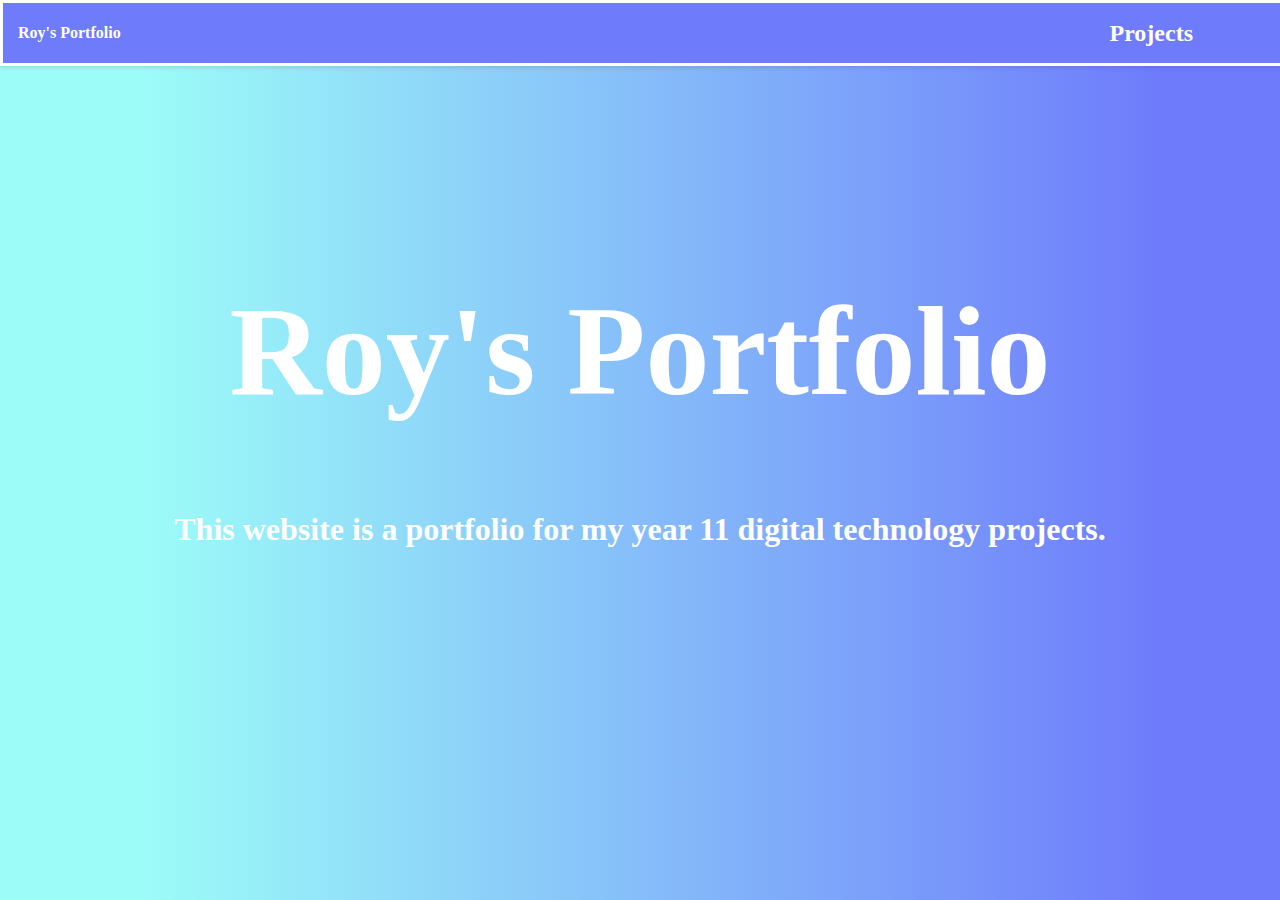
<file: index.html>
<!DOCTYPE html>
<html lang="en">
<head>
    <meta charset="UTF-8">
    <meta name="viewport" content="width=device-width, initial-scale=1.0">
    <title>Roy's Portfolio</title>
    <link href="style.css" rel="stylesheet">
</head>
<body>
    <div class="navbar">
        <ul>
            <li style="margin-left: 15px;"><a> Roy's Portfolio</a></li>
            <div class="dropdown" style="margin-right: 60px;">
                <p class="dropbtn">
                    <a>Projects</a>
                    <i class="fa fa-caret-down"></i>
                </p>
                <div class="dropdown-content">
                    <a href="project1.html">Project 1</a>
                    <a href="project2.html">Project 2</a>
                    <a href="">Project 3</a>
                </div>
            </div>
        </ul>
    </div>
    <div class="title">
        <h1 id="TitleH1">Roy's Portfolio</h1>
        <p>This website is a portfolio for my year 11 digital technology projects.</p>
    </div>
</body>
</html>
</file>
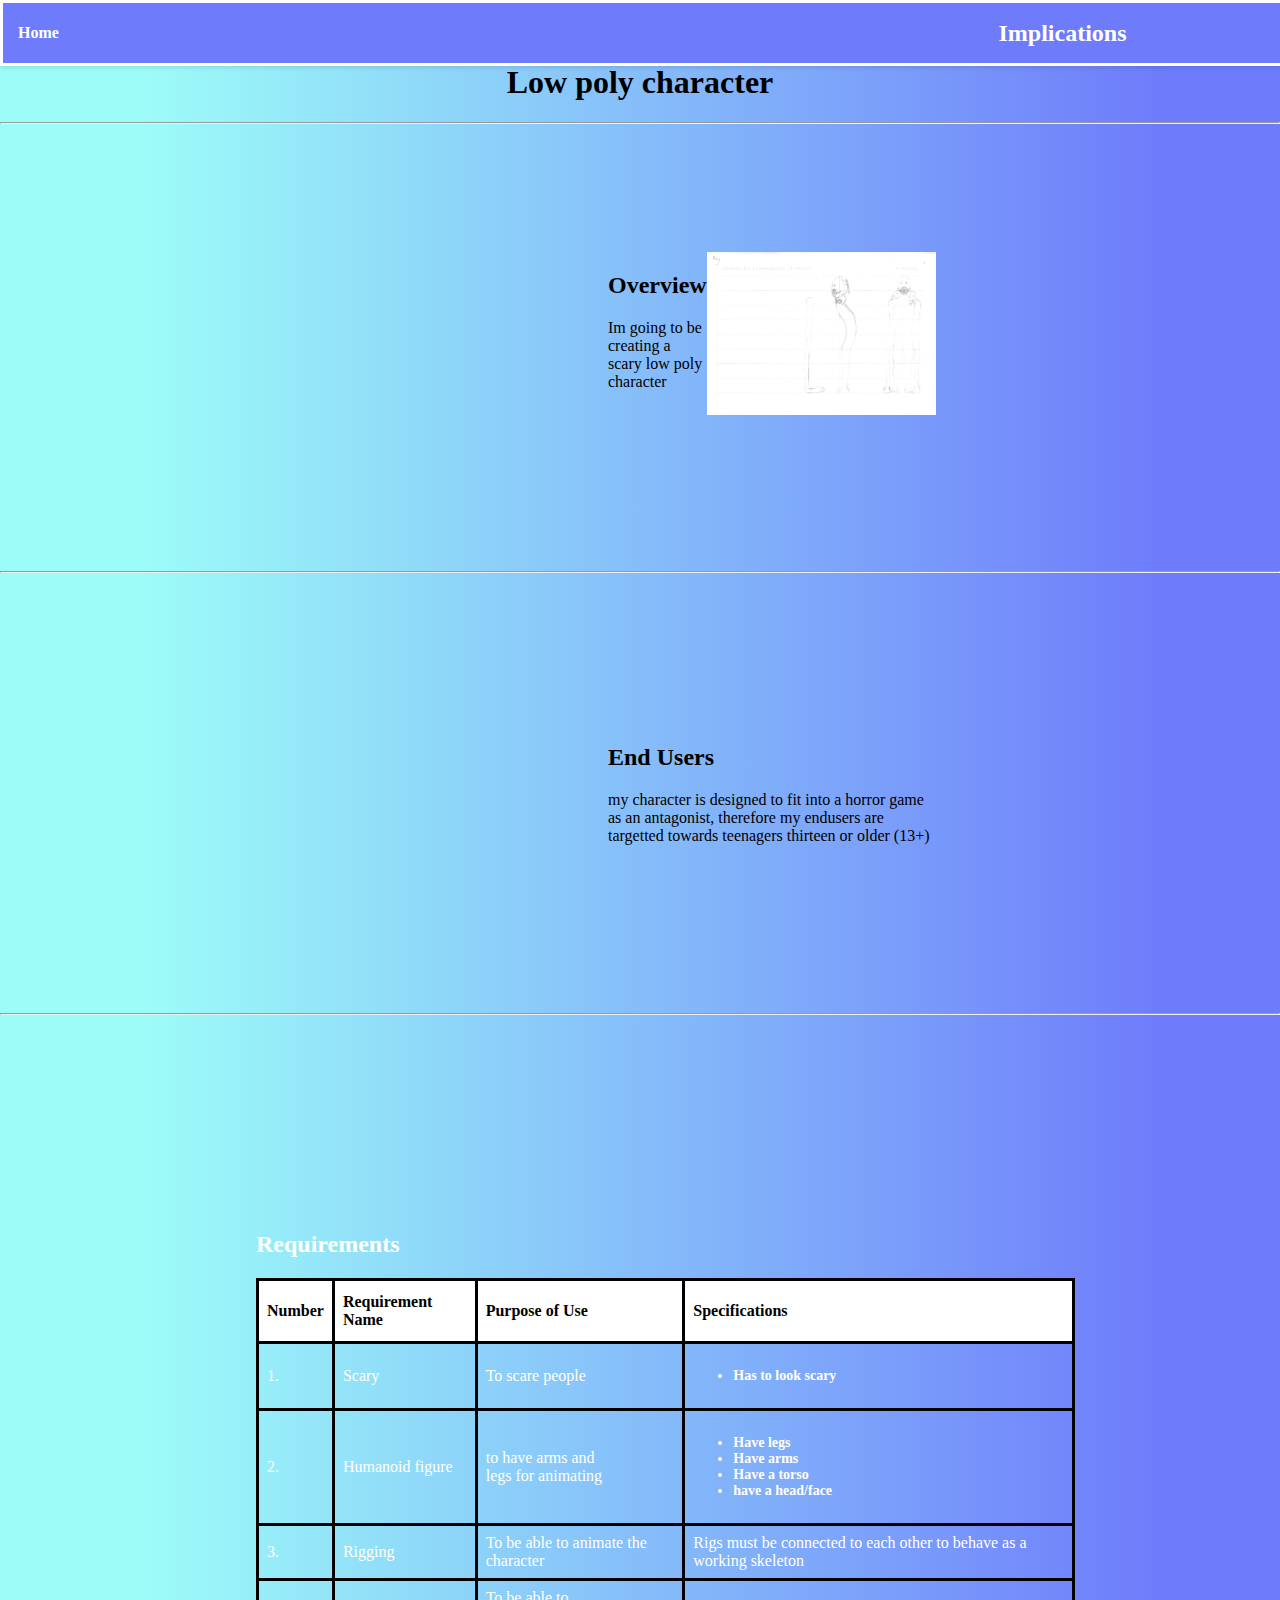
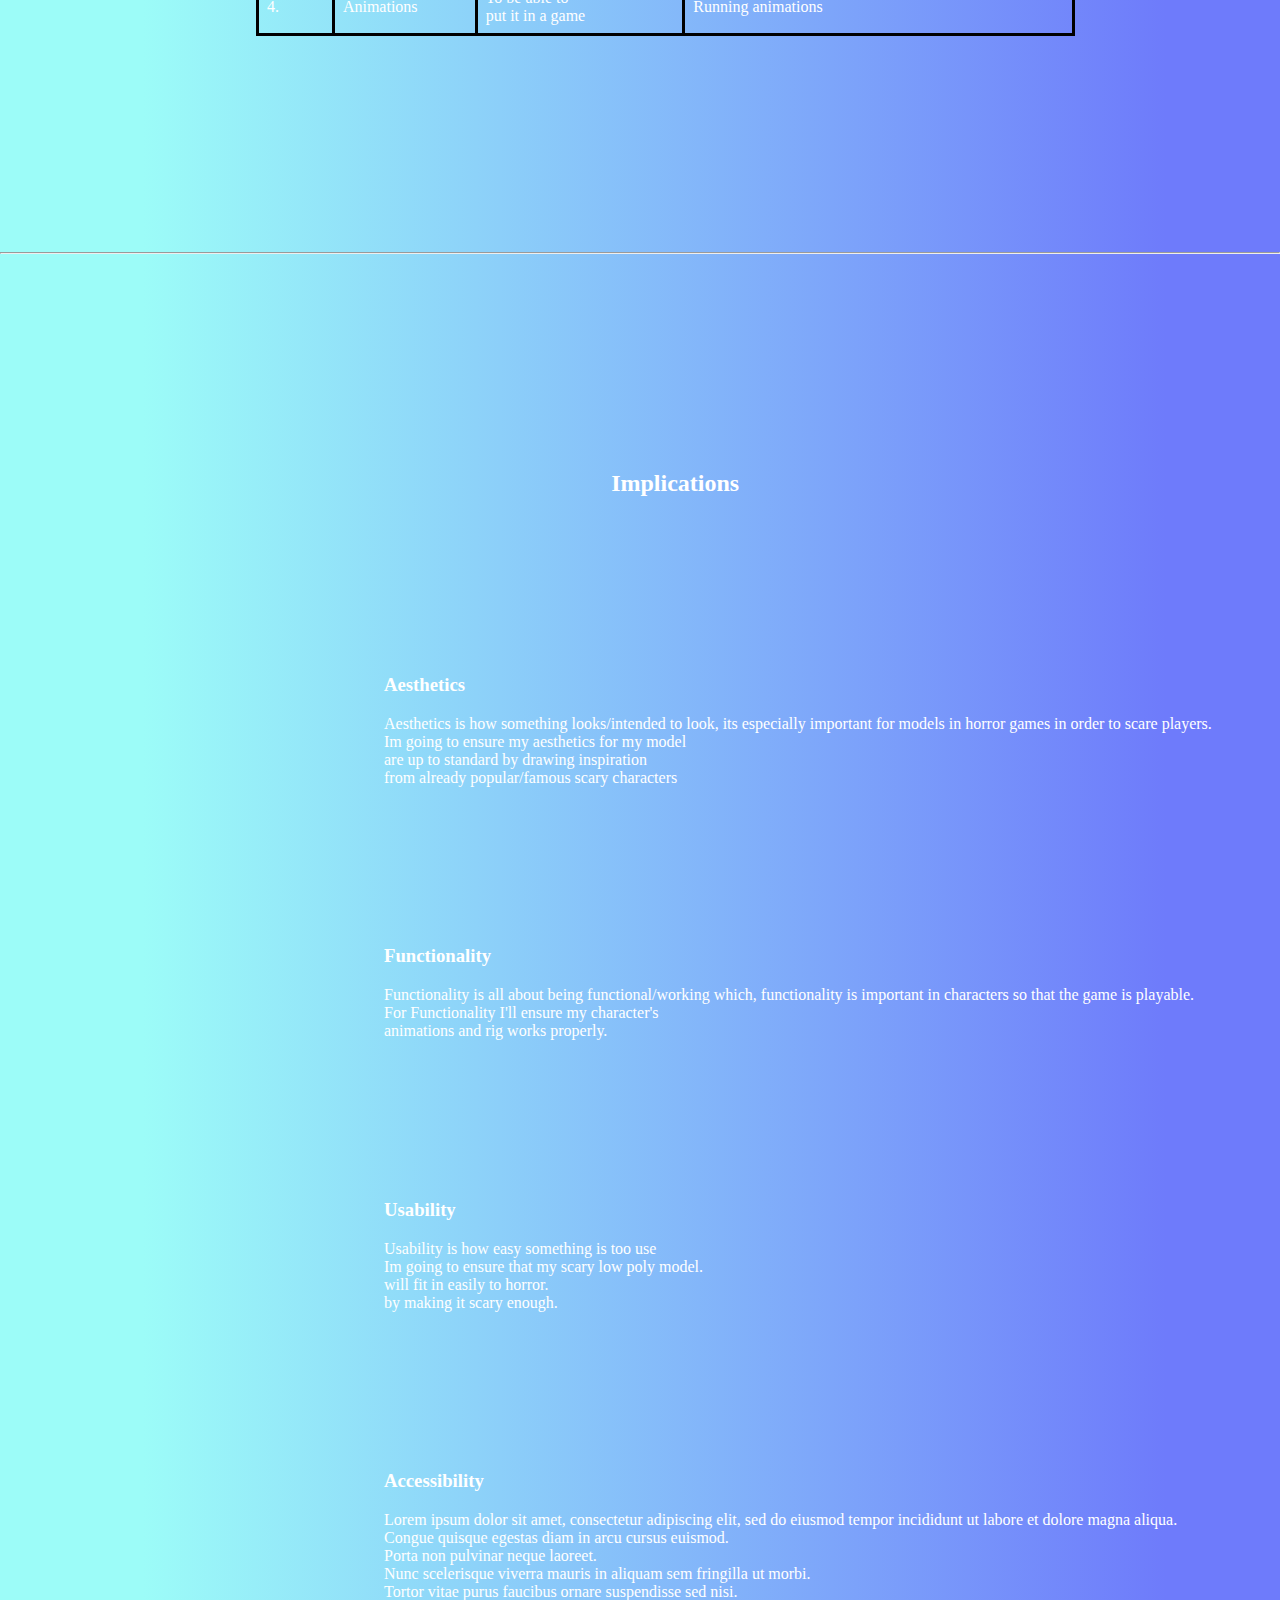
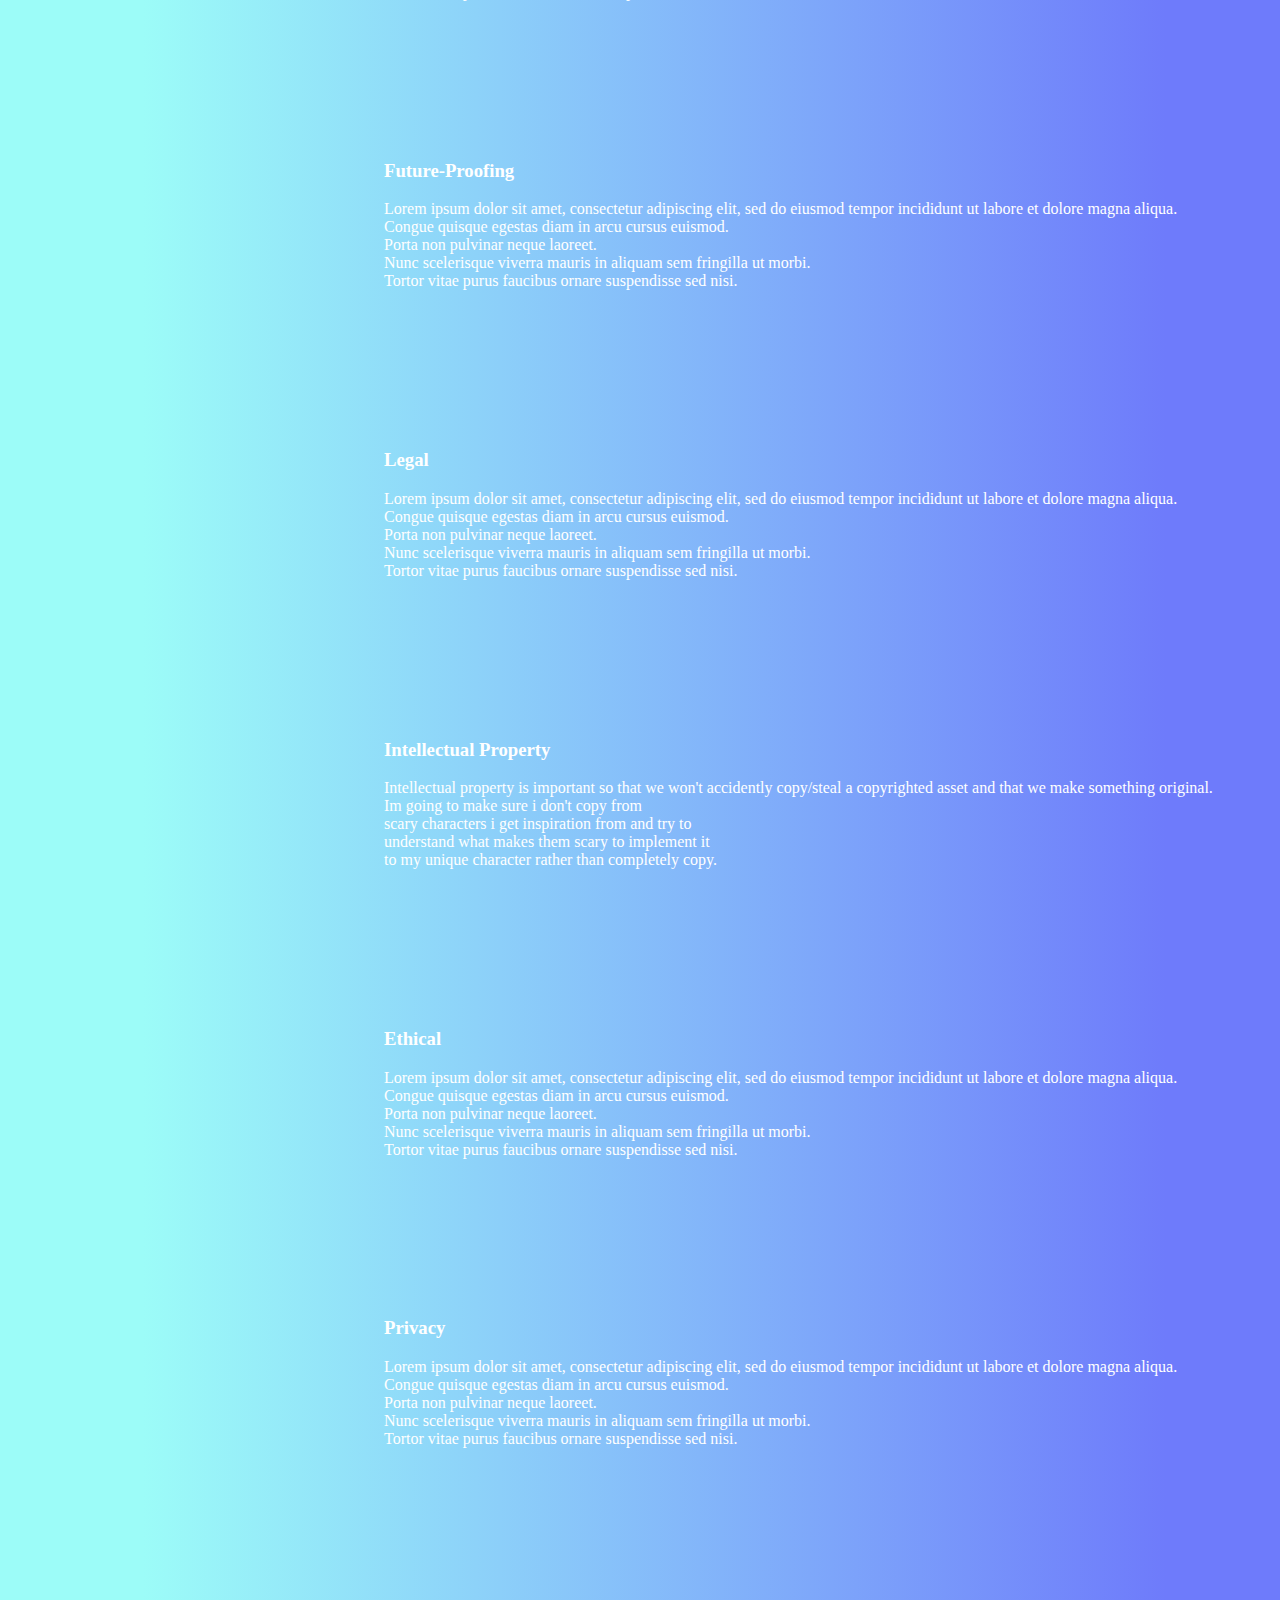
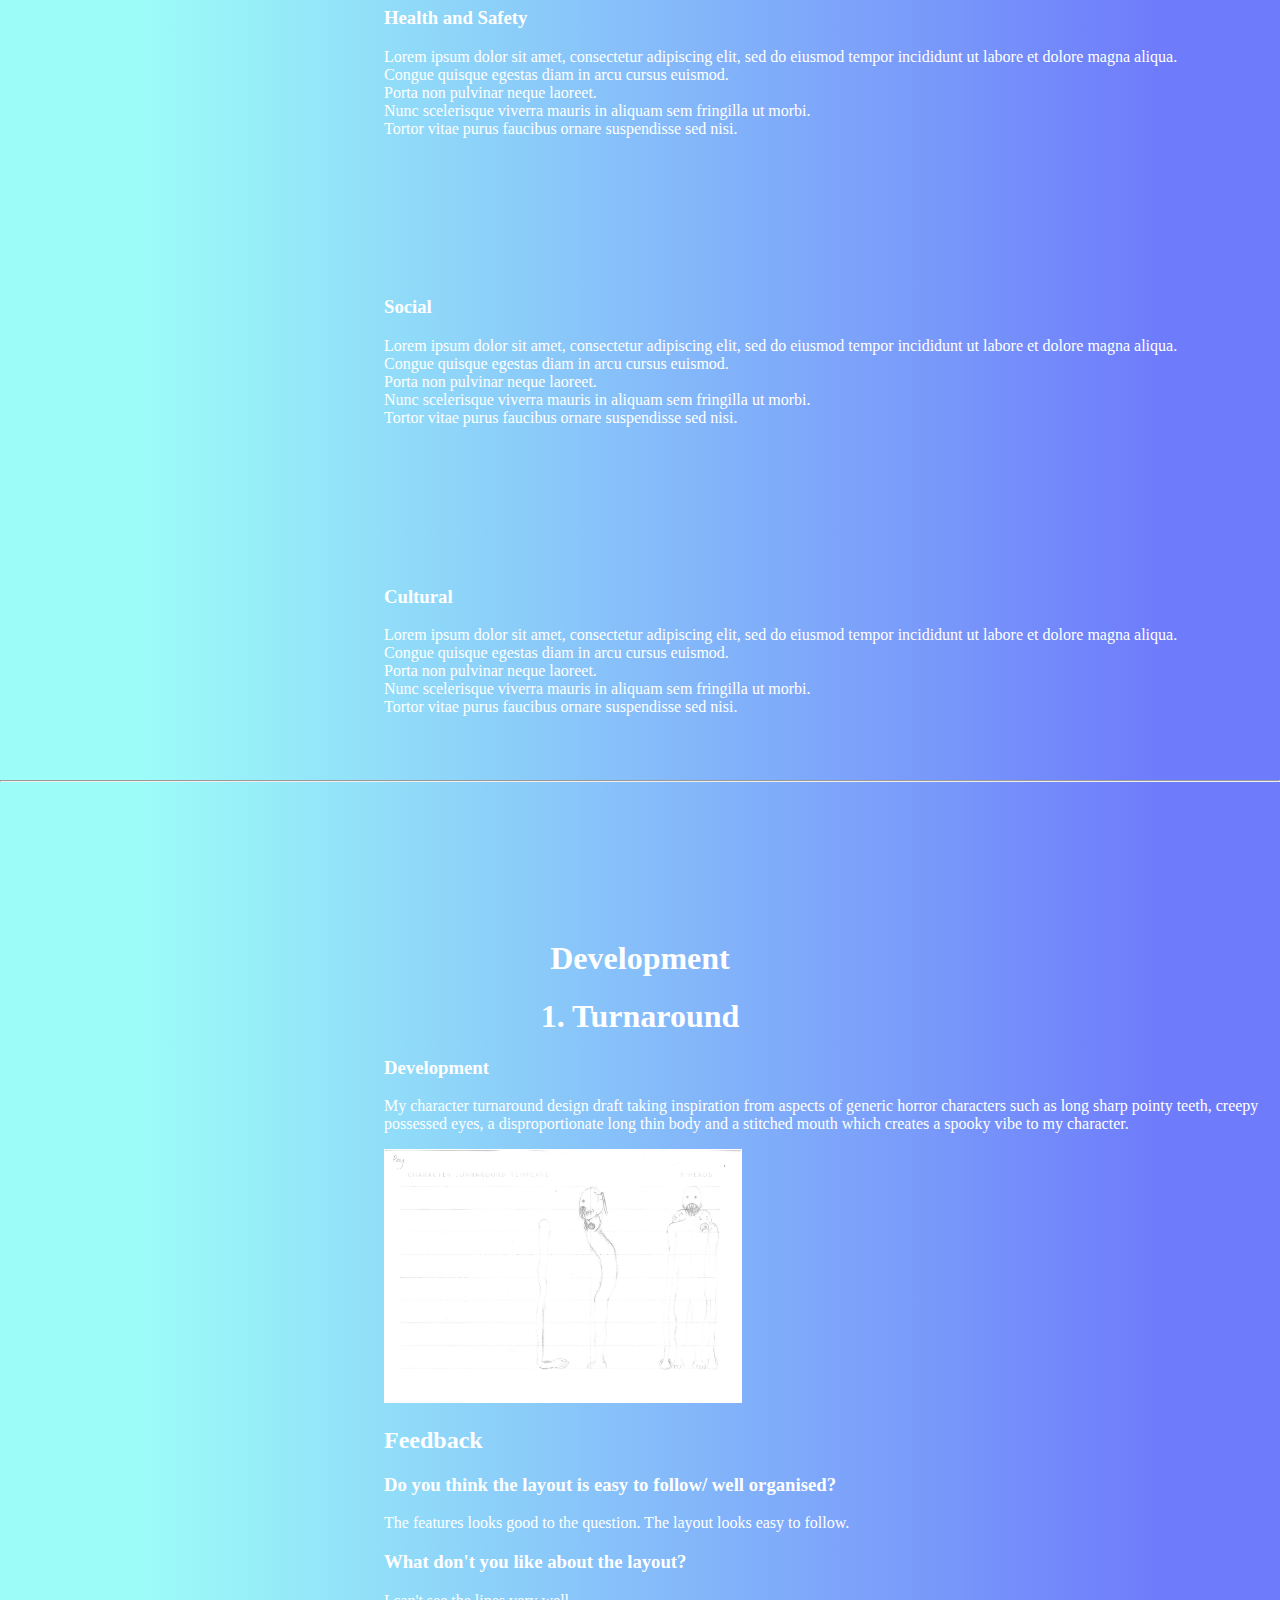
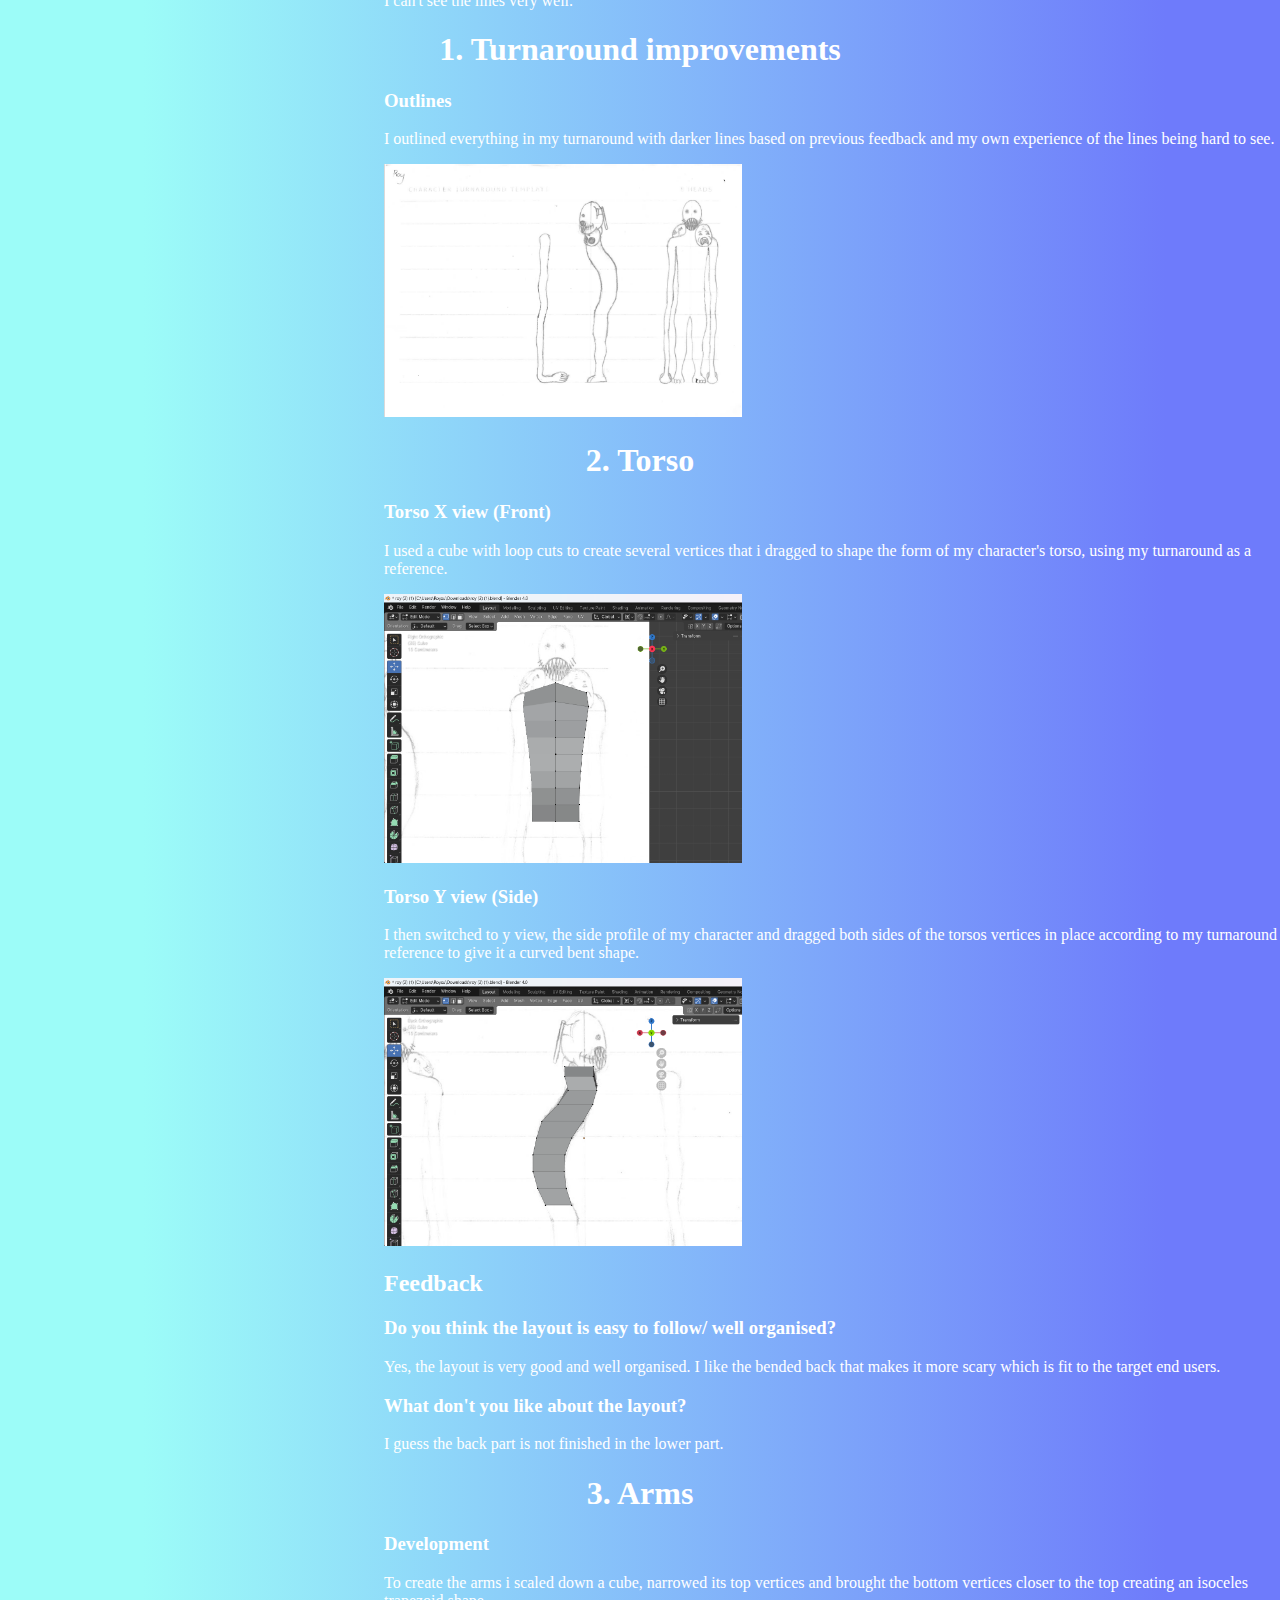
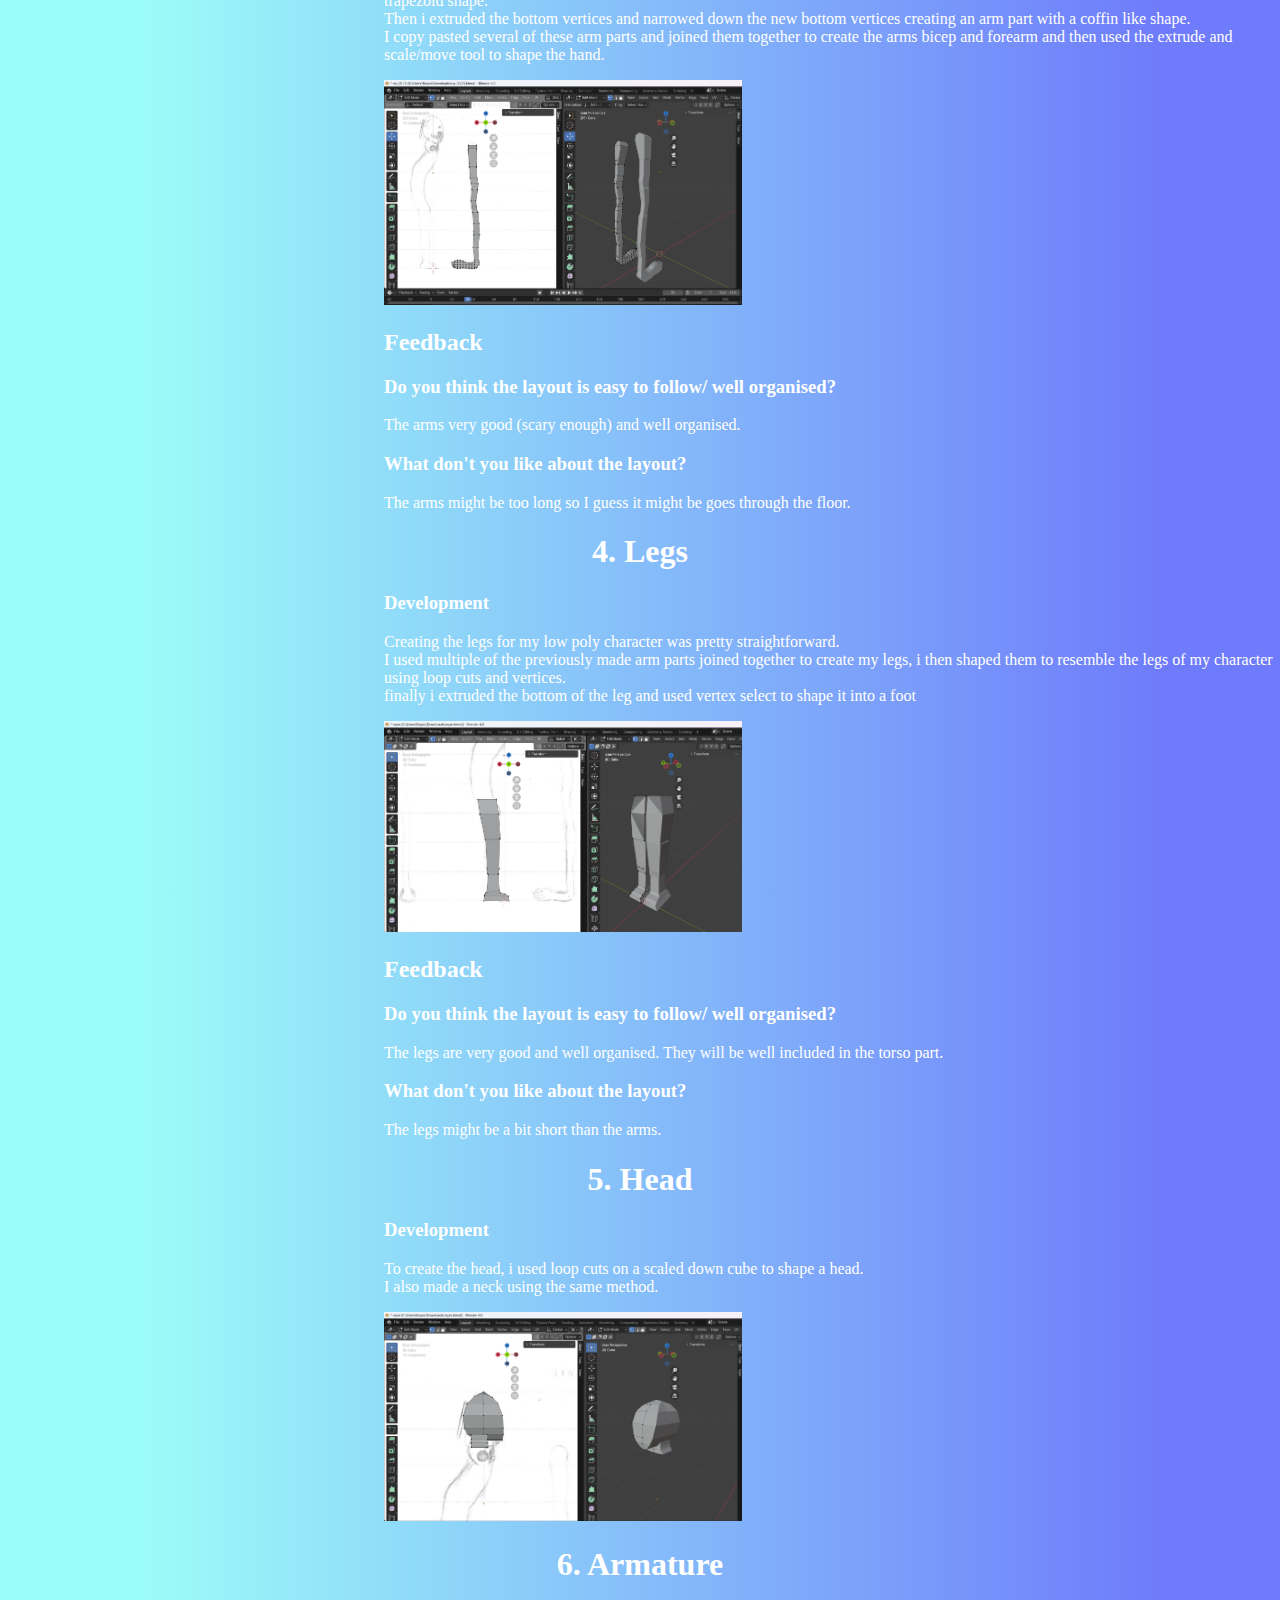
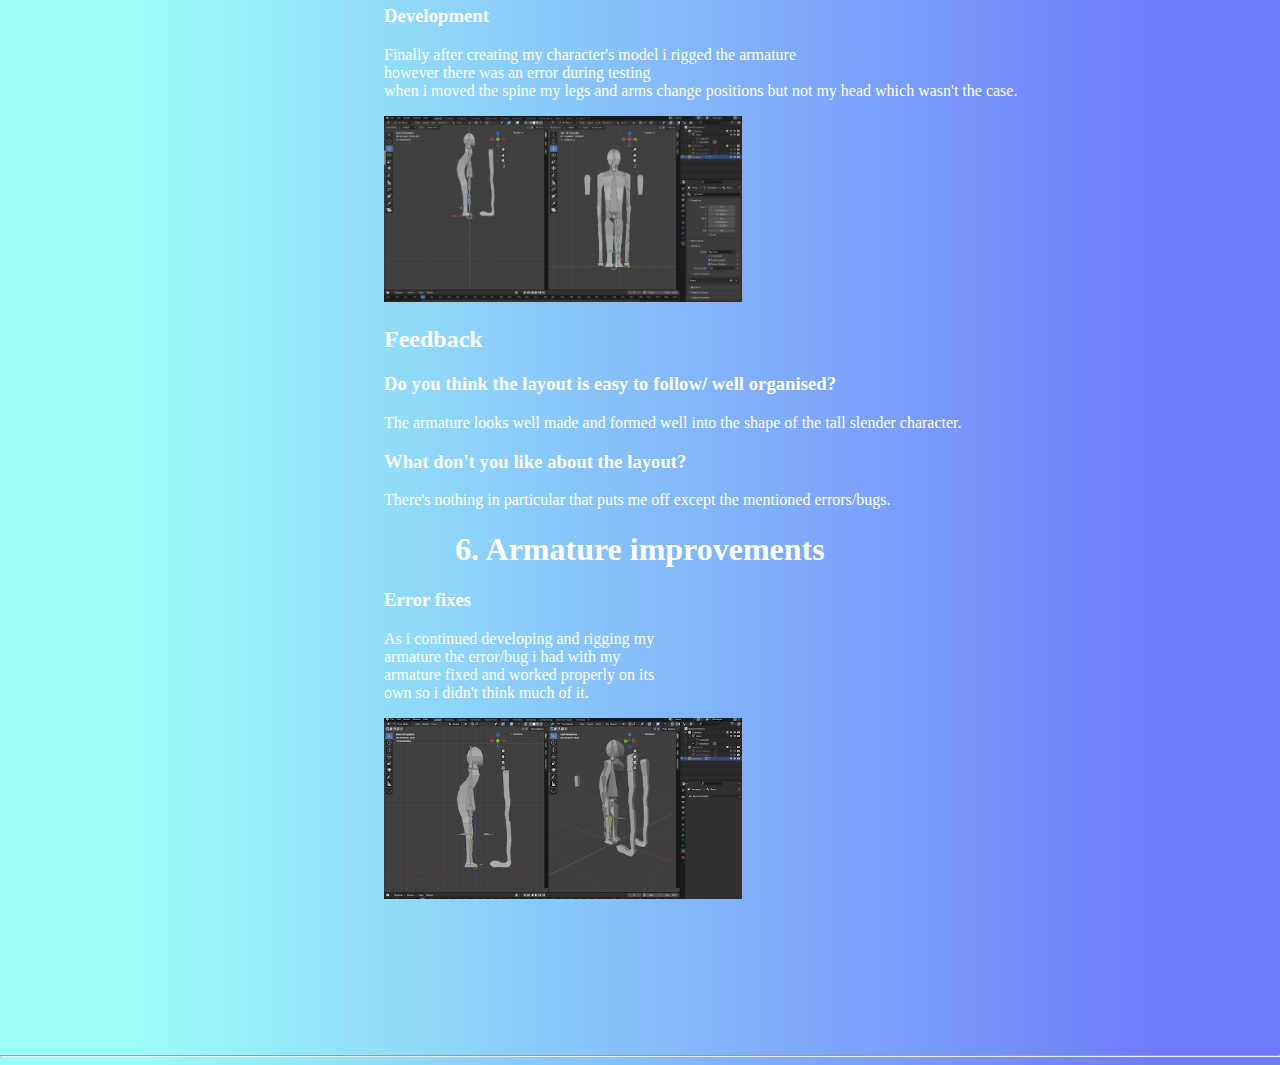
<file: project1.html>
<!DOCTYPE html>
<html lang="en">
<head>
    <meta charset="UTF-8">
    <meta name="viewport" content="width=device-width, initial-scale=1.0">
    <link href="style.css" rel="stylesheet">
    <title>Document</title>
</head>
<body>
    <div class="navbar">
        <ul>
            <li style="margin-left: 15px;"><a href="../../index.html   ">Home</a></li>
            <div class="dropdown" style="margin-right: 10%;">
                <p class="dropbtn">
                    <a>Implications</a>
                    <i class="fa fa-caret-down"></i>
                </p>
                <div class="dropdown-content" id="dropdown-content">
                    <!-- Auto load-->
                </div>
            </div>
        </ul>
    </div>
    <center><h1 style="margin-top: 5%;">Low poly character</h1></center>
    <hr>
    <div class="OverviewCon" style="margin-top: 10%;">
        <div class="info" id="FinalOutcome">
            <h2>Overview</h2>
            <p>Im going to be creating a <br> scary low poly character</p>
        </div>
        <div class="image">
            <img src="Human cerberus.jpg" alt="Project Image">
        </div>
    </div>
    <br><br><br><br><br><br><br><br><hr>
    <br><br><br><br><br><br><br><br>
    <div class="EndUsers" id="EndUsers">
        <h2>End Users</h2>
        <p>my character is designed to fit into a horror game <br> as an antagonist, therefore my endusers are <br> targetted towards teenagers thirteen or older (13+)</p>
    </div>
    <br><br><br><br><br><br><br><br><hr>
    <br><br><br><br><br><br><br><br>
    <div class="requirements" id="Requirements">
        <h2>Requirements</h2>
        <table class="requirementsTable">
            <tr>
                <th>Number</th>
                <th>Requirement Name</th>
                <th>Purpose of Use</th>
                <th>Specifications</th>
            </tr>
            <tr>
                <td>1.</td>
                <td>Scary</td>
                <td>To scare people</td>
                <td><ul><li>Has to look scary</li></ul></td>
            </tr>
            <tr>
                <td>2.</td>
                <td>Humanoid figure</td>
                <td>to have arms and <br> legs for animating</td>
                <td><ul><li>Have legs</li><li>Have arms</li><li>Have a torso</li><li>have a head/face</li></ul></td>
            </tr>
            <tr>
                <td>3.</td>
                <td>Rigging</td>
                <td>To be able to animate the character</td>
                <td>Rigs must be connected to each other to behave as a working skeleton</td>
            </tr>
            <tr>
                <td>4.</td>
                <td>Animations</td>
                <td>To be able to <br> put it in a game</td>
                <td>Running animations</td>
            </tr>
        </table>
    </div>
    <br><br><br><br><br><br><br><br><hr>
    <br><br><br><br><br><br><br><br>
    <div class="Implications" id="Implications">
        <h2>Implications</h2>
        <br>
        <div id="Aesthetics">
            <h3>Aesthetics</h3>
            <p>Aesthetics is how something looks/intended to look, its especially important for models in horror games in order to scare players.<br>
                Im going to ensure my aesthetics for my model<br>
                are up to standard by drawing inspiration<br>
                from already popular/famous scary characters<br>
            </p>
        </div>
        <div id="Functionality">
            <h3>Functionality</h3>
            <p>Functionality is all about being functional/working which, functionality is important in characters so that the game is playable.<br>
                For Functionality I'll ensure my character's<br> 
                animations and rig works properly.<br>
            </p>
        </div>
        <div id="Usability">
            <h3>Usability</h3>
            <p>Usability is how easy something is too use<br>
                Im going to ensure that my scary low poly model.<br>
                will fit in easily to horror.<br>
                by making it scary enough.<br>
            </p>
        </div>
        <div id="Accessibility">
            <h3>Accessibility</h3>
            <p>Lorem ipsum dolor sit amet, consectetur adipiscing elit, sed do eiusmod tempor incididunt ut labore et dolore magna aliqua.<br>
                Congue quisque egestas diam in arcu cursus euismod.<br>
                Porta non pulvinar neque laoreet.<br>
                Nunc scelerisque viverra mauris in aliquam sem fringilla ut morbi.<br>
                Tortor vitae purus faucibus ornare suspendisse sed nisi.<br>
            </p>
        </div>
        <div id="Future-Proofing">
            <h3>Future-Proofing</h3>
            <p>Lorem ipsum dolor sit amet, consectetur adipiscing elit, sed do eiusmod tempor incididunt ut labore et dolore magna aliqua.<br>
                Congue quisque egestas diam in arcu cursus euismod.<br>
                Porta non pulvinar neque laoreet.<br>
                Nunc scelerisque viverra mauris in aliquam sem fringilla ut morbi.<br>
                Tortor vitae purus faucibus ornare suspendisse sed nisi.<br>
            </p>
        </div>
        <div id="Legal">
            <h3>Legal</h3>
            <p>Lorem ipsum dolor sit amet, consectetur adipiscing elit, sed do eiusmod tempor incididunt ut labore et dolore magna aliqua.<br>
                Congue quisque egestas diam in arcu cursus euismod.<br>
                Porta non pulvinar neque laoreet.<br>
                Nunc scelerisque viverra mauris in aliquam sem fringilla ut morbi.<br>
                Tortor vitae purus faucibus ornare suspendisse sed nisi.<br>
            </p>
        </div>
        <div id="Intellectual Property">
            <h3>Intellectual Property</h3>
            <p>Intellectual property is important so that we won't accidently copy/steal a copyrighted asset and that we make something original.<br>
                Im going to make sure i don't copy from<br>
                scary characters i get inspiration from and try to<br>
                understand what makes them scary to implement it<br>
                to my unique character rather than completely copy.<br>
            </p>
        </div>
        <div id="Ethical">
            <h3>Ethical</h3>
            <p>Lorem ipsum dolor sit amet, consectetur adipiscing elit, sed do eiusmod tempor incididunt ut labore et dolore magna aliqua.<br>
                Congue quisque egestas diam in arcu cursus euismod.<br>
                Porta non pulvinar neque laoreet.<br>
                Nunc scelerisque viverra mauris in aliquam sem fringilla ut morbi.<br>
                Tortor vitae purus faucibus ornare suspendisse sed nisi.<br>
            </p>
        </div>
        <div id="Privacy">
            <h3>Privacy</h3>
            <p>Lorem ipsum dolor sit amet, consectetur adipiscing elit, sed do eiusmod tempor incididunt ut labore et dolore magna aliqua.<br>
                Congue quisque egestas diam in arcu cursus euismod.<br>
                Porta non pulvinar neque laoreet.<br>
                Nunc scelerisque viverra mauris in aliquam sem fringilla ut morbi.<br>
                Tortor vitae purus faucibus ornare suspendisse sed nisi.<br>
            </p>
        </div>
        <div id="Health and Safety">
            <h3>Health and Safety</h3>
            <p>Lorem ipsum dolor sit amet, consectetur adipiscing elit, sed do eiusmod tempor incididunt ut labore et dolore magna aliqua.<br>
                Congue quisque egestas diam in arcu cursus euismod.<br>
                Porta non pulvinar neque laoreet.<br>
                Nunc scelerisque viverra mauris in aliquam sem fringilla ut morbi.<br>
                Tortor vitae purus faucibus ornare suspendisse sed nisi.<br>
            </p>
        </div>
        <div id="Social">
            <h3>Social</h3>
            <p>Lorem ipsum dolor sit amet, consectetur adipiscing elit, sed do eiusmod tempor incididunt ut labore et dolore magna aliqua.<br>
                Congue quisque egestas diam in arcu cursus euismod.<br>
                Porta non pulvinar neque laoreet.<br>
                Nunc scelerisque viverra mauris in aliquam sem fringilla ut morbi.<br>
                Tortor vitae purus faucibus ornare suspendisse sed nisi.<br>
            </p>
        </div>
        <div id="Cultural">
            <h3>Cultural</h3>
            <p>Lorem ipsum dolor sit amet, consectetur adipiscing elit, sed do eiusmod tempor incididunt ut labore et dolore magna aliqua.<br>
                Congue quisque egestas diam in arcu cursus euismod.<br>
                Porta non pulvinar neque laoreet.<br>
                Nunc scelerisque viverra mauris in aliquam sem fringilla ut morbi.<br>
                Tortor vitae purus faucibus ornare suspendisse sed nisi.<br>
            </p>
        </div>
    </div>
    <hr>
    <div class="Development" id="Development">
        <div>
            <h1>Development</h1>
            <h1>1. Turnaround</h1>
            <div class="Box">
                <div class="text">
                    <h3>Development</h3>
                    <p>My character turnaround design draft taking inspiration from aspects of generic horror characters such as long sharp pointy teeth, creepy possessed eyes, a disproportionate long thin body and a stitched mouth which creates a spooky vibe to my character.</p>
                </div>
                <div class="image">
                    <img src="Human cerberus.jpg" alt="Development">
                </div>
            </div>
            <div class="Feedback">
                <h2>Feedback</h2>
                <h3>Do you think the layout is easy to follow/ well organised?</h3>
                <p>The features looks good to the question. The layout looks easy to follow.</p>
                <h3>What don't you like about the layout?</h3>
                <p>I can't see the lines very well.</p>
            </div>
            <h1>1. Turnaround improvements</h1>
            <div class="Box">
                <div class="text">
                    <h3>Outlines</h3>
                    <p>I outlined everything in my turnaround with darker lines based on previous feedback and my own experience of the lines being hard to see.</p>
                </div>
                <div class="image">
                    <img src="finalturn.PNG" alt="Development">
                </div>
            </div>
            <h1>2. Torso</h1>
            <div class="Box">
                <div class="text">
                    <h3>Torso X view (Front)</h3>
                    <p>I used a cube with loop cuts to create several vertices that i dragged to shape the form of my character's torso, using my turnaround as a reference.</p>
                </div>
                <div class="image">
                    <img src="TorsoF.png" alt="Development">
                </div>
            </div>
            <div class="Box">
                <div class="text">
                    <h3>Torso Y view (Side)</h3>
                    <p>I then switched to y view, the side profile of my character and dragged both sides of the torsos vertices in place according to my turnaround reference to give it a curved bent shape.</p>
                </div>
                <div class="image">
                    <img src="TorsoS.png" alt="Development">
                </div>
            </div>
            <div class="Feedback">
                <h2>Feedback</h2>
                <h3>Do you think the layout is easy to follow/ well organised?</h3>
                <p>Yes, the layout is very good and well organised. I like the bended back that makes it more scary which is fit to the target end users.</p>
                <h3>What don't you like about the layout?</h3>
                <p>I guess the back part is not finished in the lower part.</p>
            </div>
            <h1>3. Arms</h1>
            <div class="Box">
                <div class="text">
                    <h3>Development</h3>
                    <p>To create the arms i scaled down a cube, narrowed its top vertices and brought the bottom vertices closer to the top creating an isoceles trapezoid shape.<br> Then i extruded the bottom vertices and narrowed down the new bottom vertices creating an arm part with a coffin like shape.<br> I copy pasted several of these arm parts and joined them together to create the arms bicep and forearm and then used the extrude and scale/move tool to shape the hand.</p>
                </div>
                <div class="image">
                    <img src="Arms.png" alt="Development">
                </div>
            </div>
            <div class="Feedback">
                <h2>Feedback</h2>
                <h3>Do you think the layout is easy to follow/ well organised?</h3>
                <p>The arms very good (scary enough) and well organised.</p>
                <h3>What don't you like about the layout?</h3>
                <p>The arms might be too long so I guess it might be goes through the floor.</p>
            </div>
            <h1>4. Legs</h1>
            <div class="Box">
                <div class="text">
                    <h3>Development</h3>
                    <p>Creating the legs for my low poly character was pretty straightforward.<br> I used multiple of the previously made arm parts joined together to create my legs, i then shaped them to resemble the legs of my character using loop cuts and vertices.<br> finally i extruded the bottom of the leg and used vertex select to shape it into a foot</p>
                </div>
                <div class="image">
                    <img src="Legs.png" alt="Development">
                </div>
            </div>
            <div class="Feedback">
                <h2>Feedback</h2>
                <h3>Do you think the layout is easy to follow/ well organised?</h3>
                <p>The legs are very good and well organised. They will be well included in the torso part.</p>
                <h3>What don't you like about the layout?</h3>
                <p>The legs might be a bit short than the arms.</p>
            </div>
            <h1>5. Head</h1>
            <div class="Box">
                <div class="text">
                    <h3>Development</h3>
                    <p>To create the head, i used loop cuts on a scaled down cube to shape a head.<br> I also made a neck using the same method.</p>
                </div>
                <div class="image">
                    <img src="Head+neck.png" alt="Development">
                </div>
            </div>
            <h1>6. Armature</h1>
            <div class="Box">
                <div class="text">
                    <h3>Development</h3>
                    <p>Finally after creating my character's model i rigged the armature<br> however there was an error during testing<br> when i moved the spine my legs and arms change positions but not my head which wasn't the case.</p>
                </div>
                <div class="image">
                    <img src="armature.png" alt="Development">
                </div>
            </div>
            <div class="Feedback">
                <h2>Feedback</h2>
                <h3>Do you think the layout is easy to follow/ well organised?</h3>
                <p>The armature looks well made and formed well into the shape of the tall slender character.</p>
                <h3>What don't you like about the layout?</h3>
                <p>There's nothing in particular that puts me off except the mentioned errors/bugs.</p>
            </div>
            <h1>6. Armature improvements</h1>
            <div class="Box">
                <div class="text">
                    <h3>Error fixes</h3>
                    <p>As i continued developing and rigging my <br>armature the error/bug i had with my <br>armature fixed and worked properly on its <br>own so i didn't think much of it.</p>
                </div>
                <div class="image">
                    <img src="fixedA.png" alt="Development">
                </div>
            </div>
        </div>
    </div>
    <script>
        function LoadIDs() {
            var implicationsDivs = document.querySelectorAll('.Implications div');
            var dropdownContent = document.getElementById('dropdown-content');
            implicationsDivs.forEach(function(div) {
                console.log(div);
                var id = div.id;
                var name = div.id;
                var link = document.createElement('a');
                link.href = '#' + id;
                link.textContent = name;
                dropdownContent.appendChild(link);
            });
        }
        LoadIDs();
    </script>
    <br><br><br><br><br><br><br><br><hr>
    
</body>
</html>
</file>
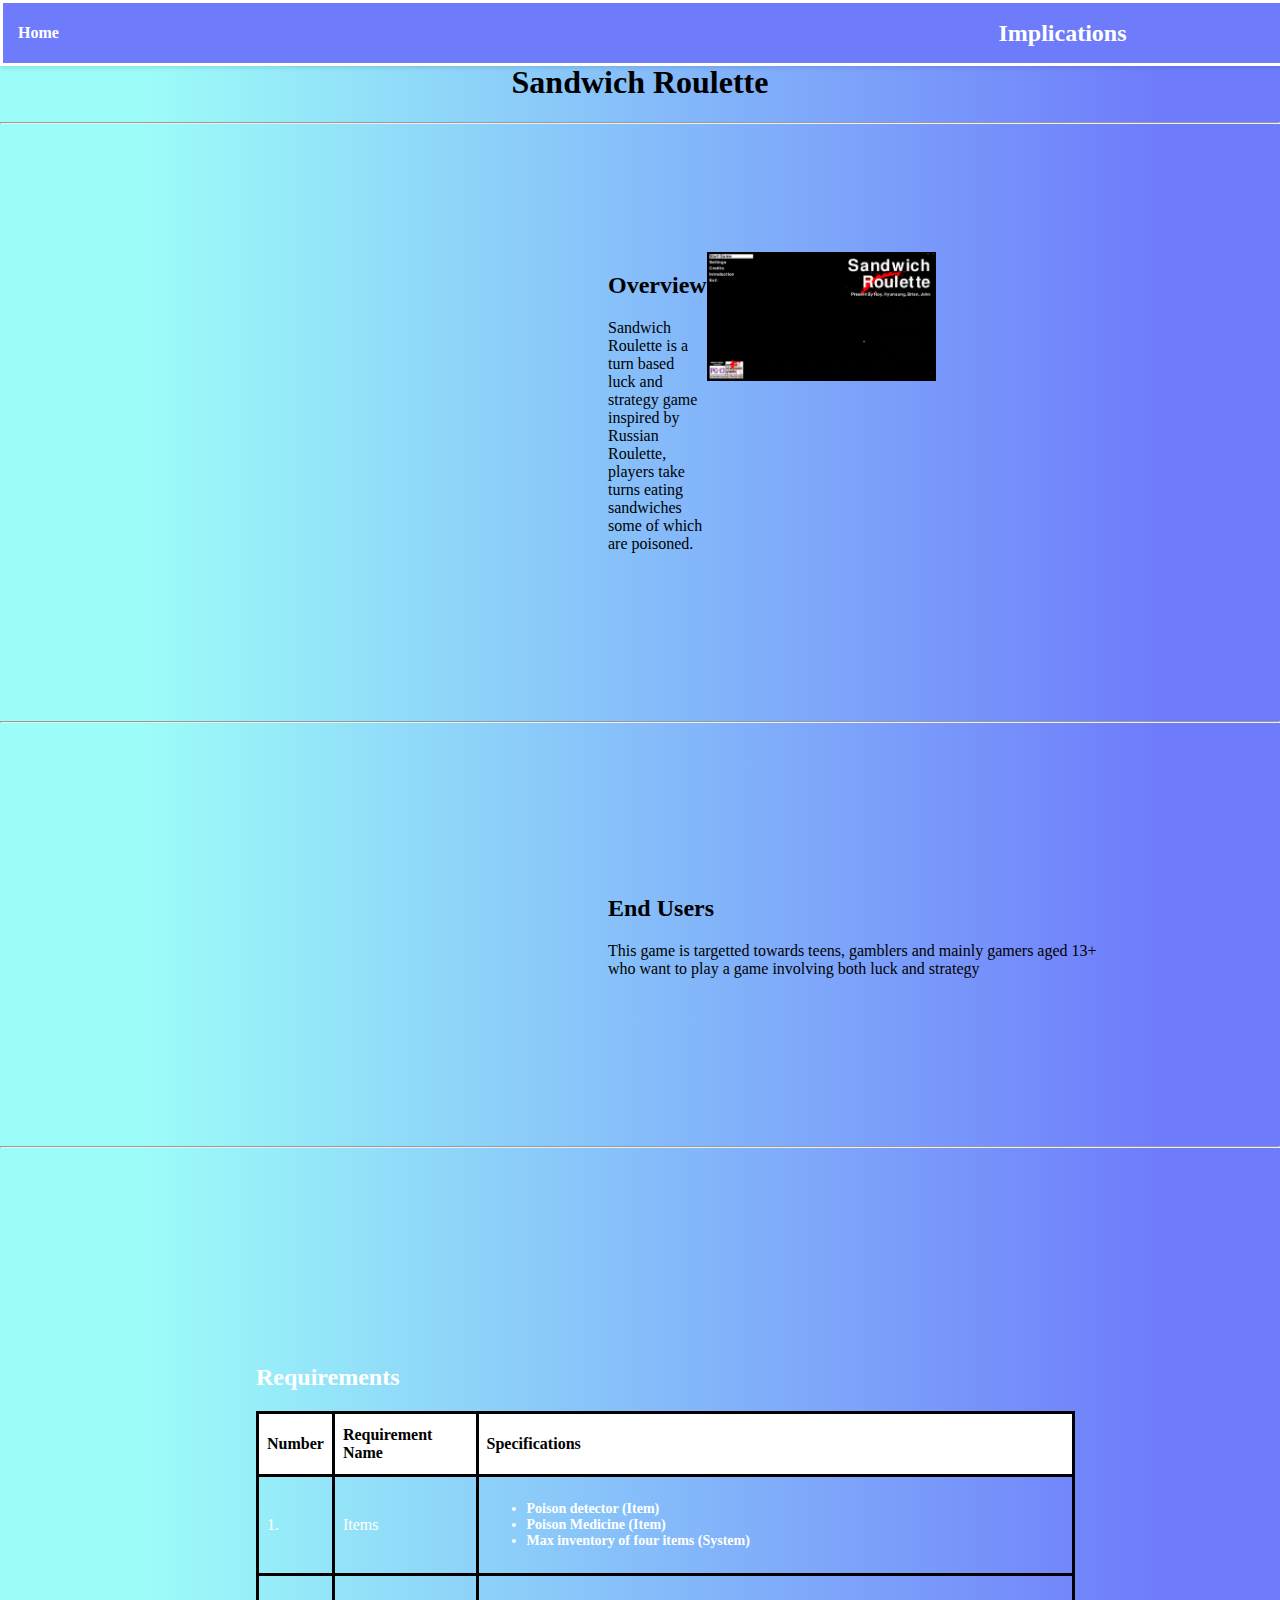
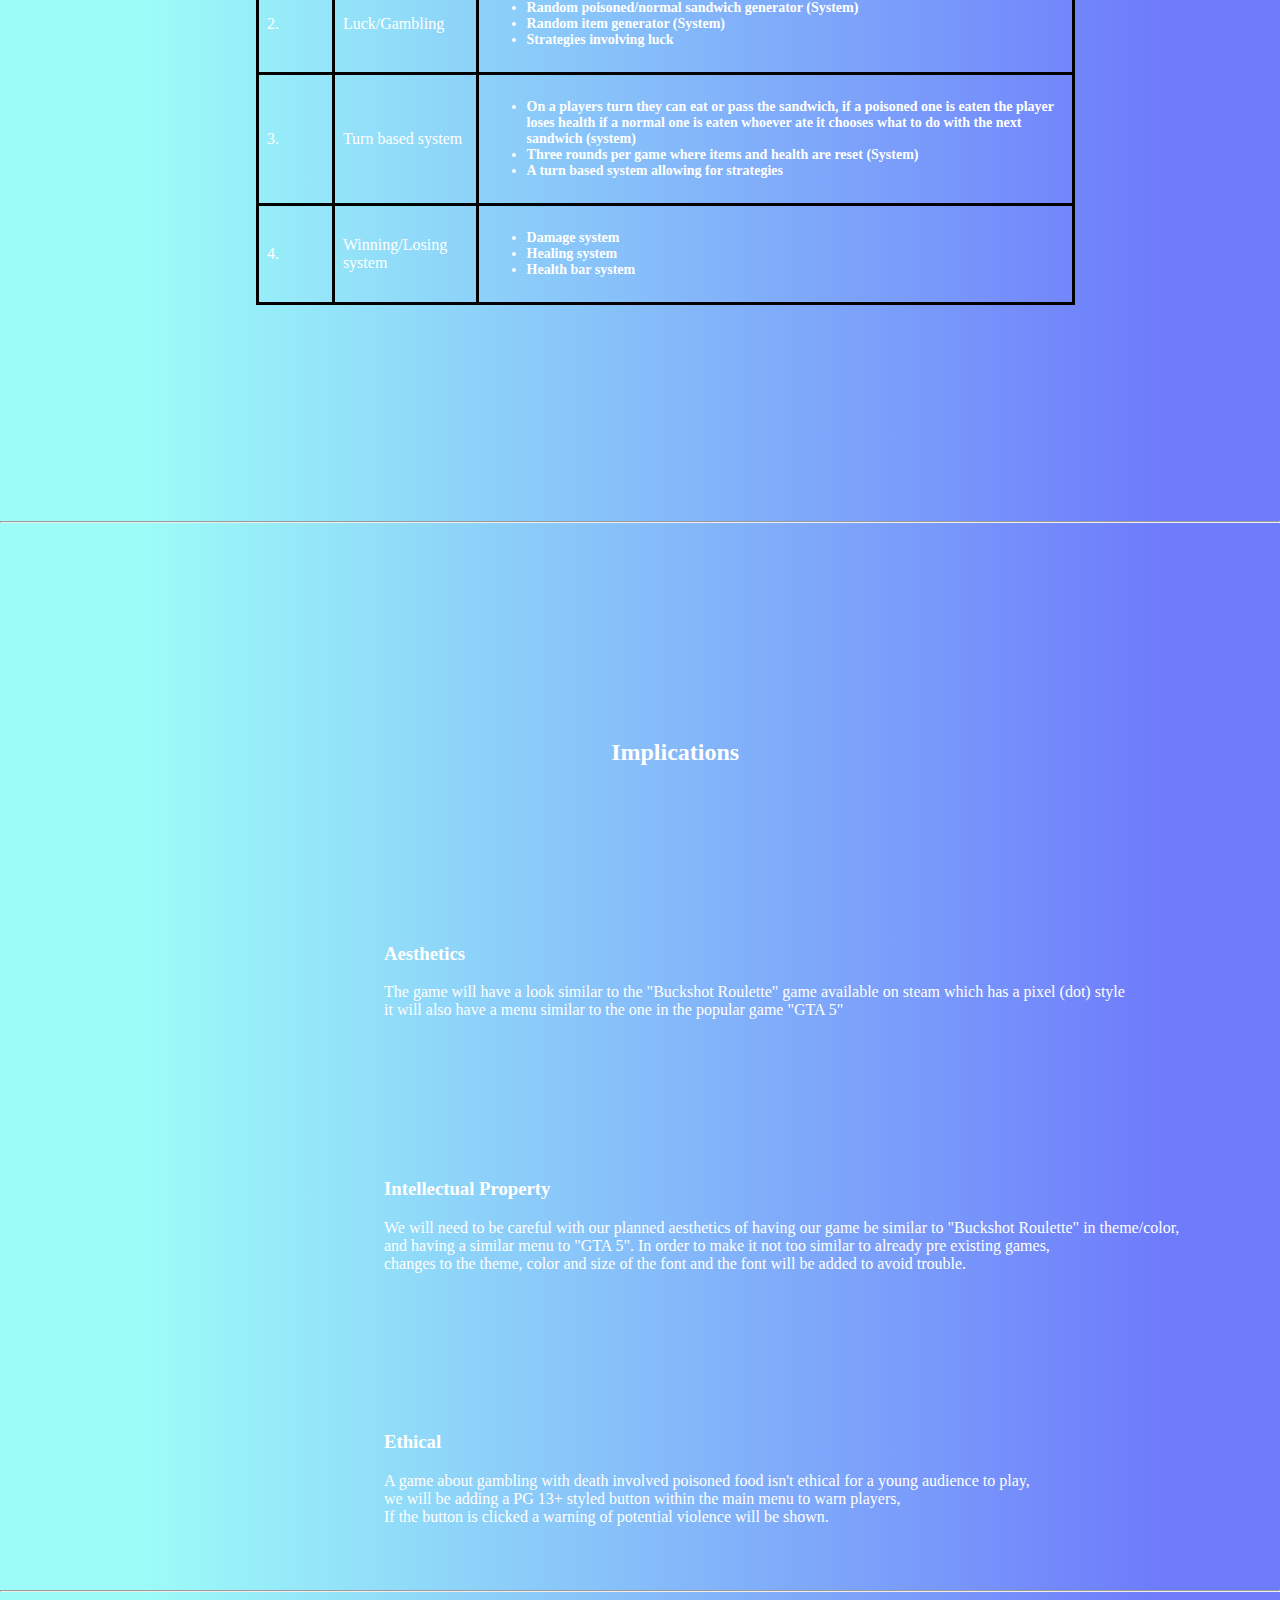
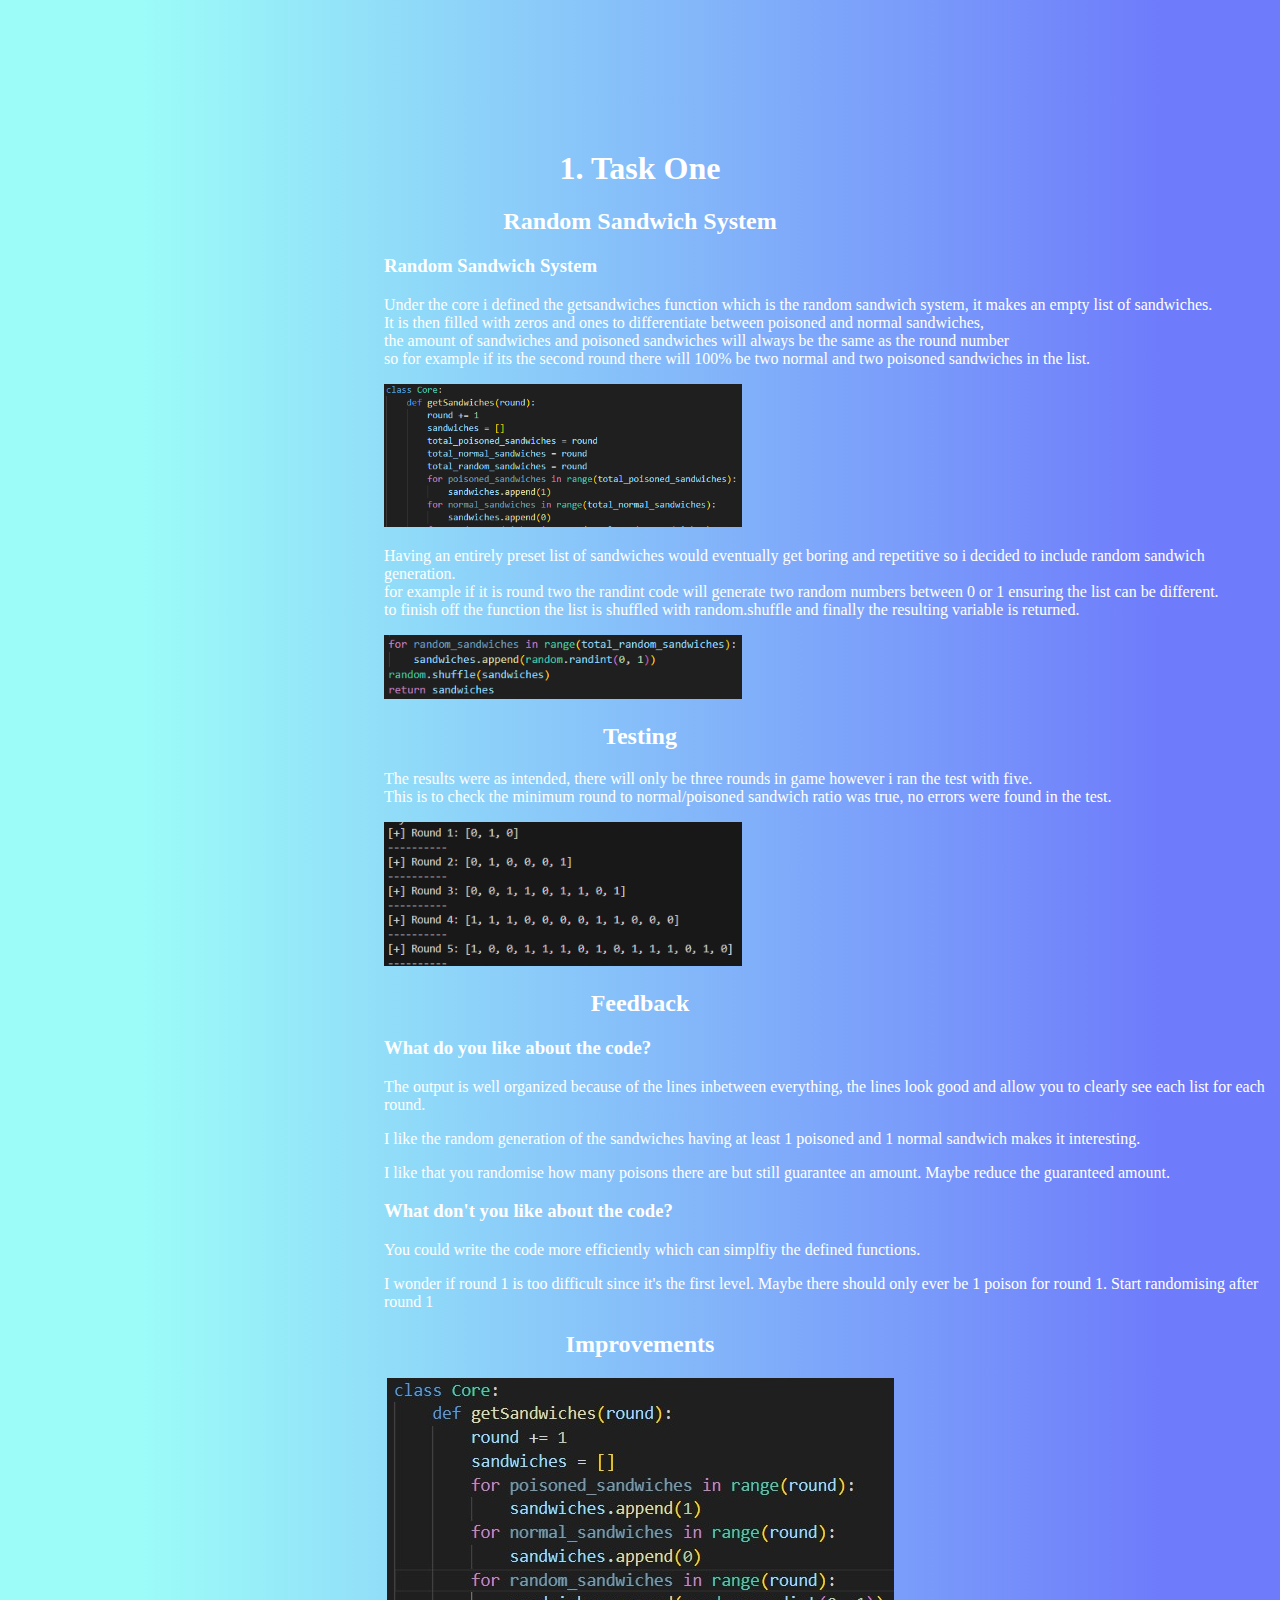
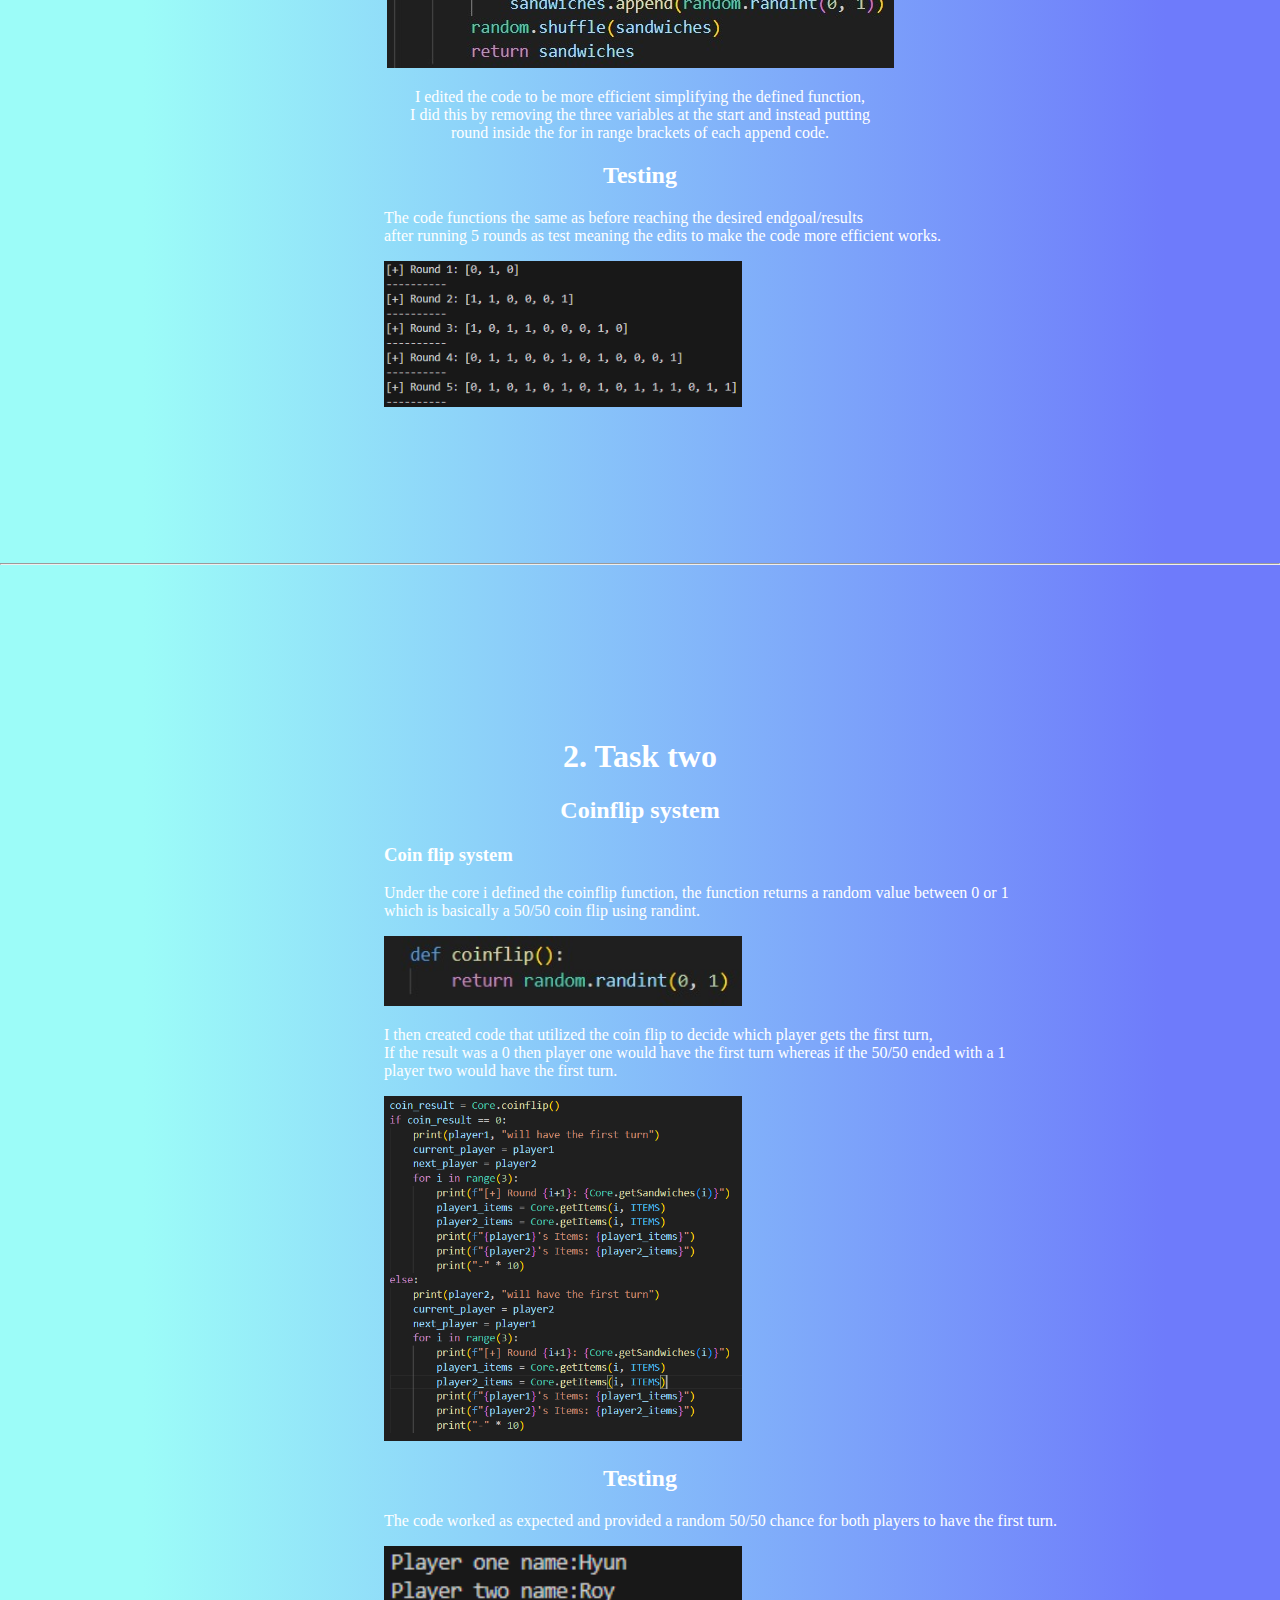
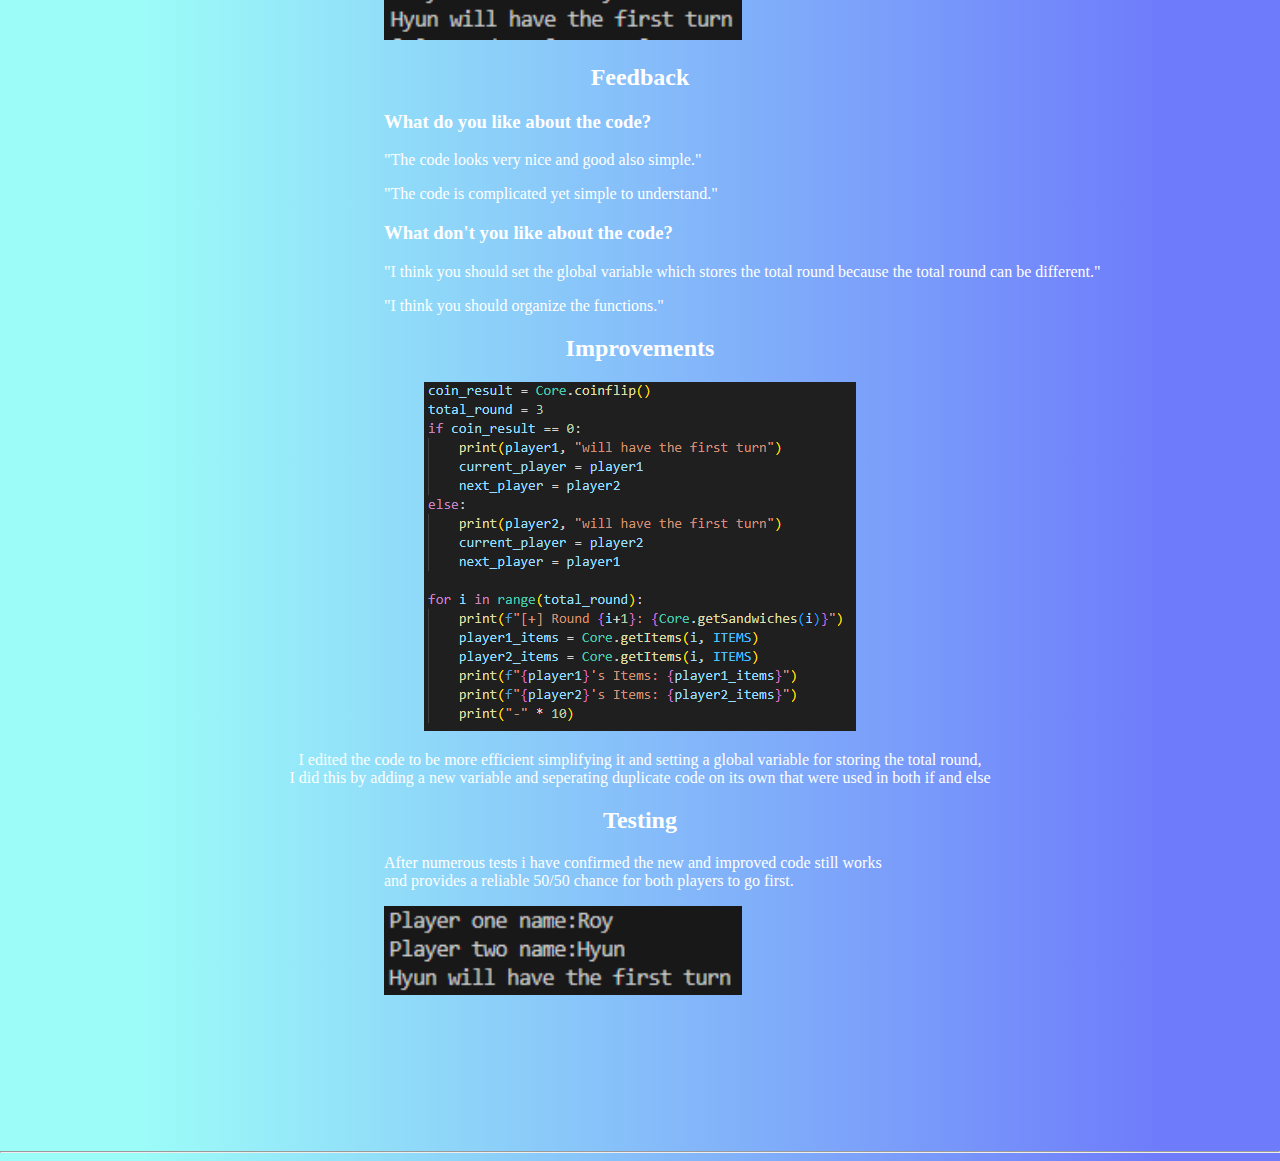
<file: project2.html>
<!DOCTYPE html>
<html lang="en">
<head>
    <meta charset="UTF-8">
    <meta name="viewport" content="width=device-width, initial-scale=1.0">
    <link href="style.css" rel="stylesheet">
    <title>Document</title>
</head>
<body>
    <div class="navbar">
        <ul>
            <li style="margin-left: 15px;"><a href="../../index.html   ">Home</a></li>
            <div class="dropdown" style="margin-right: 10%;">
                <p class="dropbtn">
                    <a>Implications</a>
                    <i class="fa fa-caret-down"></i>
                </p>
                <div class="dropdown-content" id="dropdown-content">
                    <!-- Auto load-->
                </div>
            </div>
        </ul>
    </div>
    <center><h1 style="margin-top: 5%;">Sandwich Roulette</h1></center>
    <hr>
    <div class="OverviewCon" style="margin-top: 10%;">
        <div class="info" id="FinalOutcome">
            <h2>Overview</h2>
            <p>Sandwich Roulette is a turn based <br>luck and strategy game<br> inspired by Russian Roulette,<br> players take turns eating sandwiches<br> some of which are poisoned.</p>
        </div>
        <div class="image">
            <img src="cover.png" alt="Project Image">
        </div>
    </div>
    <br><br><br><br><br><br><br><br><hr>
    <br><br><br><br><br><br><br><br>
    <div class="EndUsers" id="EndUsers">
        <h2>End Users</h2>
        <p>This game is targetted towards teens, gamblers and mainly gamers aged 13+ <br>who want to play a game involving both luck and strategy</p>
    </div>
    <br><br><br><br><br><br><br><br><hr>
    <br><br><br><br><br><br><br><br>
    <div class="requirements" id="Requirements">
        <h2>Requirements</h2>
        <table class="requirementsTable">
            <tr>
                <th>Number</th>
                <th>Requirement Name</th>
                <th>Specifications</th>
            </tr>
            <tr>
                <td>1.</td>
                <td>Items</td>
                <td><ul><li>Poison detector (Item)</li><li>Poison Medicine (Item)</li><li>Max inventory of four items (System)</li></ul></td>
            </tr>
            <tr>
                <td>2.</td>
                <td>Luck/Gambling</td>
                <td><ul><li>Random poisoned/normal sandwich generator (System)</li><li>Random item generator (System)</li><li>Strategies involving luck</li></ul></td>
            </tr>
            <tr>
                <td>3.</td>
                <td>Turn based system</td>
                <td><ul><li>On a players turn they can eat or pass the sandwich, if a poisoned one is eaten the player loses health if a normal one is eaten whoever ate it chooses what to do with the next sandwich (system)</li><li>Three rounds per game where items and health are reset (System)</li><li>A turn based system allowing for strategies</li></ul></td>
            </tr>
            <tr>
                <td>4.</td>
                <td>Winning/Losing system</td>
                <td><ul><li>Damage system</li><li>Healing system</li><li>Health bar system</li></ul></td>
            </tr>
        </table>
    </div>
    <br><br><br><br><br><br><br><br><hr>
    <br><br><br><br><br><br><br><br>
    <div class="Implications" id="Implications">
        <h2>Implications</h2>
        <br>
        <div id="Aesthetics">
            <h3>Aesthetics</h3>
            <p>The game will have a look similar to the "Buckshot Roulette" game available on steam which has a pixel (dot) style <br>it will also have a menu similar to the one in the popular game "GTA 5"
            </p>
        </div>
        <div id="Intellectual Property">
            <h3>Intellectual Property</h3>
            <p>We will need to be careful with our planned aesthetics of having our game be similar to "Buckshot Roulette" in theme/color,<br> and having a similar menu to "GTA 5". In order to make it not too similar to already pre existing games,<br> changes to the theme, color and size of the font and the font will be added to avoid trouble.
            </p>
        </div>
        <div id="Ethical">
            <h3>Ethical</h3>
            <p>A game about gambling with death involved poisoned food isn't ethical for a young audience to play,<br> we will be adding a PG 13+ styled button within the main menu to warn players,<br> If the button is clicked a warning of potential violence will be shown.
            </p>
        </div>
    </div>
    <hr>
    <div class="Development" id="Development">
        <div>
            <h1>1. Task One</h1>
            <h2>Random Sandwich System</h2>
            <div class="Box">
                <div class="text">
                    <h3>Random Sandwich System</h3>
                    <p>Under the core i defined the getsandwiches function which is the random sandwich system, it makes an empty list of sandwiches.<br> It is then filled with zeros and ones to differentiate between poisoned and normal sandwiches,<br> the amount of sandwiches and poisoned sandwiches will always be the same as the round number<br> so for example if its the second round there will 100% be two normal and two poisoned sandwiches in the list.</p>
                </div>
                <div class="image">
                    <img src="rand1.PNG" alt="Development">
                </div>
            </div>
            <div class="Box">
                <div class="text">
                    <p>Having an entirely preset list of sandwiches would eventually get boring and repetitive so i decided to include random sandwich generation.<br> for example if it is round two the randint code will generate two random numbers between 0 or 1 ensuring the list can be different.<br> to finish off the function the list is shuffled with random.shuffle and finally the resulting variable is returned.</p>
                </div>
                <div class="image">
                    <img src="rand2.PNG" alt="Development">
                </div>
            </div>
            <h2>Testing</h2>
            <div class="Box">
                <div class="text">
                    <p>The results were as intended, there will only be three rounds in game however i ran the test with five.<br> This is to check the minimum round to normal/poisoned sandwich ratio was true, no errors were found in the test.</p>
                </div>
                <div class="image">
                    <img src="getsandwichtest.PNG" alt="Development">
                </div>
            </div>
            <h2>Feedback</h2>
            <div class="Feedback">
                <h3>What do you like about the code?</h3>
                <p>The output is well organized because of the lines inbetween everything, the lines look good and allow  you to clearly see each list for each round.</p>
                <p>I like the random generation of the sandwiches having at least 1 poisoned and 1 normal sandwich makes it interesting.</p>
                <p>I like that you randomise how many poisons there are but still guarantee an amount. Maybe reduce the guaranteed amount.</p>
                <h3>What don't you like about the code?</h3>
                <p>You could write the code more efficiently which can simplfiy the defined functions.</p>
                <p>I wonder if round 1 is too difficult since it's the first level. Maybe there should only ever be 1 poison for round 1. Start randomising after round 1</p>
            </div>
            <h2>Improvements</h2>
            <div class="Improvements">
                <img src="impr.jpg" alt="Development">
                <p>
                    I edited the code to be more efficient simplifying the defined function,<br>
                    I did this by removing the three variables at the start and instead putting<br>
                    round inside the for in range brackets of each append code.
                </p>
            </div>
            <h2>Testing</h2>
            <div class="Box">
                <div class="text">
                    <p>The code functions the same as before reaching the desired endgoal/results<br> after running 5 rounds as test meaning the edits to make the code more efficient works.</p>
                </div>
                <div class="image">
                    <img src="test2.PNG" alt="Development">
                </div>
            </div>
            <br><br><br><br><br><br><br><br><hr>
            <br><br><br><br><br><br><br><br>
            <h1>2. Task two</h1>
            <h2>Coinflip system</h2>
            <div class="Box">
                <div class="text">
                    <h3>Coin flip system</h3>
                    <p>Under the core i defined the coinflip function, the function returns a random value between 0 or 1<br> which is basically a 50/50 coin flip using randint.</p>
                </div>
                <div class="image">
                    <img src="coinflip.jpg" alt="Development">
                </div>
            </div>
            <div class="Box">
                <div class="text">
                    <p>I then created code that utilized the coin flip to decide which player gets the first turn,<br>
                    If the result was a 0 then player one would have the first turn whereas if the 50/50 ended with a 1<br>
                    player two would have the first turn.
                    </p>
                </div>
                <div class="image">
                    <img src="coin2.png" alt="Development">
                </div>
            </div>
            <h2>Testing</h2>
            <div class="Box">
                <div class="text">
                    <p>The code worked as expected and provided a random 50/50 chance for both players to have the first turn.</p>
                </div>
                <div class="image">
                    <img src="coi.PNG" alt="Development">
                </div>
            </div>
            <h2>Feedback</h2>
            <div class="Feedback">
                <h3>What do you like about the code?</h3>
                <p>"The code looks very nice and good also simple."</p>
                <p>"The code is complicated yet simple to understand."</p>
                <h3>What don't you like about the code?</h3>
                <p>"I think you should set the global variable which stores the total round because the total round can be different."</p>
                <p>"I think you should organize the functions."</p>
            </div>
            <h2>Improvements</h2>
            <div class="Improvements">
                <img src="impr2.PNG" alt="Development">
                <p>
                    I edited the code to be more efficient simplifying it and setting a global variable for storing the total round,<br>
                    I did this by adding a new variable and seperating duplicate code on its own that were used in both if and else <br>
                </p>
            </div>
            <h2>Testing</h2>
            <div class="Box">
                <div class="text">
                    <p>After numerous tests i have confirmed the new and improved code still works<br> 
                        and provides a reliable 50/50 chance for both players to go first.
                    </p>
                </div>
                <div class="image">
                    <img src="impr22.PNG" alt="Development">
                </div>
            </div>
        </div>
    </div>
    <script>
        function LoadIDs() {
            var implicationsDivs = document.querySelectorAll('.Implications div');
            var dropdownContent = document.getElementById('dropdown-content');
            implicationsDivs.forEach(function(div) {
                console.log(div);
                var id = div.id;
                var name = div.id;
                var link = document.createElement('a');
                link.href = '#' + id;
                link.textContent = name;
                dropdownContent.appendChild(link);
            });
        }
        LoadIDs();
    </script>
    <br><br><br><br><br><br><br><br><hr>
    
</body>
</html>
</file>
<file: style.css>
nav {
    background-color: white;
    color: rgba(110,123,251,1);
    padding: 10px;
}

.navbar {
    position: fixed;
    top: 0;
    width: 100%;
    background-color: rgba(110,123,251,1);
    color: white;
    box-shadow: 0 2px 4px rgba(0, 0, 0, 0.1);
    z-index: 999;
    border-style: solid;
    border-color: white;
}

.navbar ul {
    list-style-type: none;
    margin: 0;
    padding: 0;
    display: flex;
    justify-content: space-between;
    align-items: center;
    height: 60px;
    background-color: rgba(110,123,251,1);
    color: white;
    margin-right: 15px;
}

.navbar li {
    margin-right: 15px;
    background-color: rgba(110,123,251,1);
    color: white;
}

.navbar a {
    text-decoration: none;
    color: white;
    font-weight: bold;
    margin-right: 15px;
}

.dropdown-content {
    display: none;
    position: absolute;
    width: 100%;
    overflow: auto;
    box-shadow: 0px 8px 16px 0px rgba(0,0,0,0.2);
    background-color: rgba(110,123,251,1);
    border-radius: 8px;
    border-style: solid;
    border-color: white;
}

.dropdown:hover .dropdown-content {
    display: block;
}

.dropdown-content a {
    display: block;
    color: white;
    padding: 5px;
    text-decoration: none;
    font-family: "MainFont";
    font-size: 120%;
}

.dropdown-content a:hover {
    transform: translateX(0.5%);
    border-style: solid;
}

.dropdown .dropbtn a {
    font-family: "MainFont";
    font-size: 150%;
}

.title {
    text-align: center;
    padding-bottom: 15%;
}

.title h1 {
    font-size: 128px;
    font-family: "MainFont";
    color: white;
    animation: bounce 2s infinite;
    padding-top: 15%
}

.title p {
    font-size: 32px;
    font-weight: bold;
    color: white;
    animation: bounce 3s infinite;
}

body {
    margin: 0;
    background: rgb(63,94,251);
    background: linear-gradient(90deg, rgba(156,252,248,1) 11.2%, rgba(110,123,251,1) 91.1%);
}

.container {
    max-width: 1800px;
    margin: 20px auto;
    padding: 0 20px;
    /* border-style: solid;
    border-radius: 5px;
    border-color: white; */
}

.project-list {
    list-style: none;
    padding: 0;
    margin: 0;
    display: flex;
    overflow-x: auto;
    scrollbar-width: none;
    -ms-overflow-style: none;
}

.project-card {
    background-color: #fff;
    border-radius: 8px;
    box-shadow: 0 4px 6px rgba(0, 0, 0, 0.1);
    margin-right: 20px;
    flex: 0 0 auto;
    width: 500px;
    cursor: pointer;
}

.project-card:hover {
    transform: translateY(5%);
}

.project-card img {
    width: 100%;
    border-top-left-radius: 8px;
    border-top-right-radius: 8px;
}

.project-card .info {
    padding: 20px;
}

.project-card h3 {
    margin-top: 0;
}

.project-card p {
    margin: 10px 0;
}

.neonText {
    text-shadow: rgba(255,255,255,1) 0px 0px 4px;
}

@font-face {
    font-family: "MainFont";
    src: url("");
}

@keyframes bounce {
    0%, 20%, 50%, 80%, 100% {
        transform: translateY(0);
    }
    40% {
        transform: translateY(-30px);
    }
    60% {
        transform: translateY(-15px);
    }
}

.OverviewCon {
    display: flex;
    margin-left: 47.5%;
}

.OverviewCon .image img {
    width: 40%
}

.EndUsers {
    margin-left: 47.5%;
}

.requirements {
    margin-top: 5%;
    color: white;
    margin-bottom: 5%;
    margin-left: 20%;
}
.requirements li {
    font-size: 14px;
    font-weight: bold;
}

.requirementsTable {
    border-collapse: collapse;
    color: white;
    width: 80%;
    border-style: solid;
    border-color: black;
}

.requirementsTable td, .requirements th {
    border-style: solid;
    border-color: black;
    padding: 8px;
}

.requirementsTable tr:hover {
    background-color: rgb(75, 75, 75);
}

.requirementsTable th {
    padding-top: 12px;
    padding-bottom: 12px;
    text-align: left;
    background: white;
    color: black;
    border-style: solid;
}

.requirementsTable a {
    color: white;
    text-decoration: none;
}

.requirementsTable a:hover {
    text-decoration: underline;
}

.Implications {
    margin-top: 5%;
    color: white;
    margin-left: 30%;
    margin-bottom: 5%;
}

.Implications h2 {
    margin-right: 35%;
    font-size: 24px;
    text-align: center;
}

.Implications div {
    padding-top: 120px;
    margin-bottom: 20px;
}

.Development {
    padding-top: 10%;
    text-align: center;
    align-items: center;
    color: white;
}

.Box {
    display: block;
    text-align: left;
    margin-left: 30%;
    color: white;
}

.Box .image img {
    width: 40%;
    height: auto;
}

.Testing {
    display: flex;
    padding-left: 28%;
}

.Testing h2 {
    margin-right: 15%;
    text-align: center;
}

.Feedback {
    margin-left: 30%;
}

.Feedback h2 {
    text-align: left;
}

.Feedback h3 {
    text-align: left;
}

.Feedback p {
    text-align: left;
}
</file>
